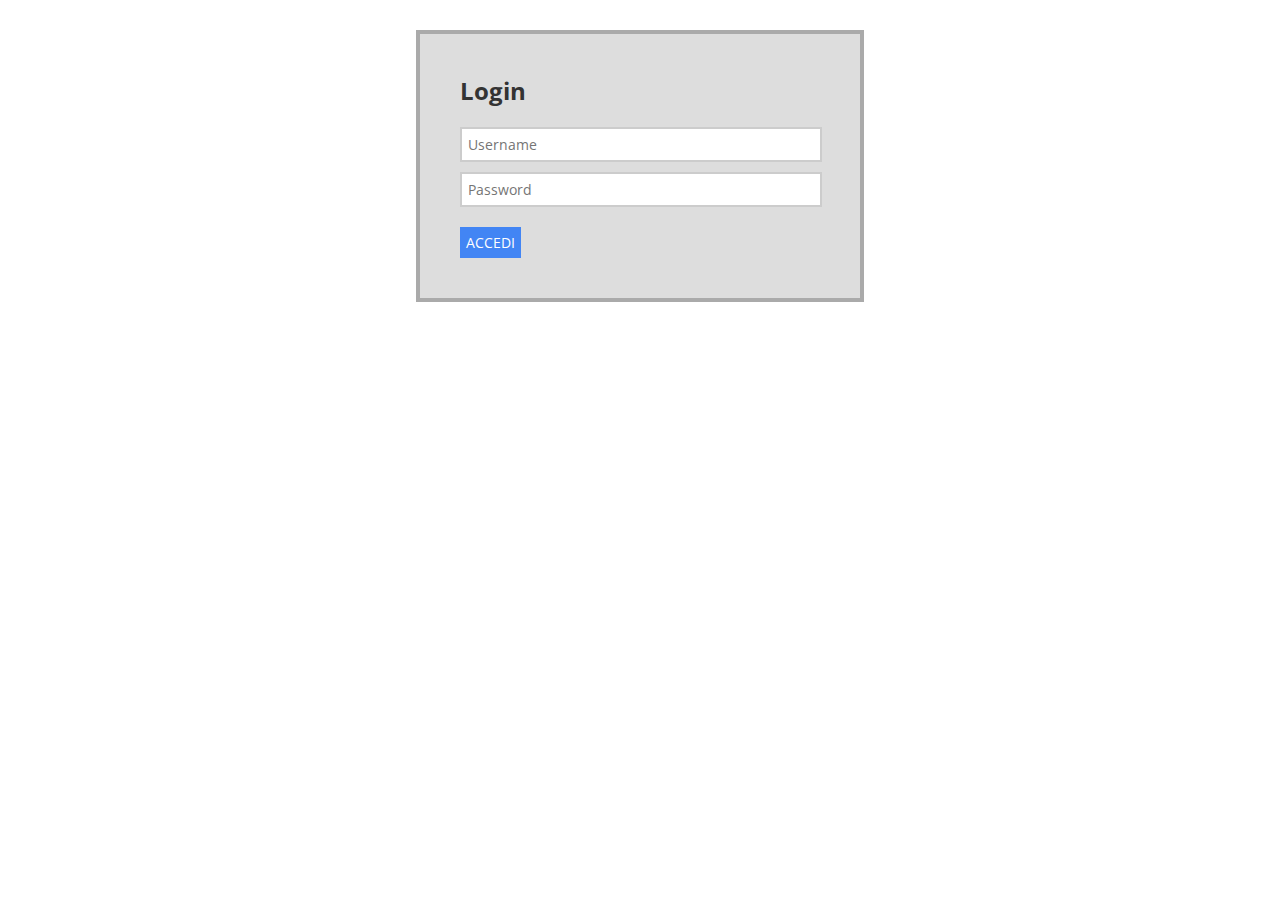
<file: code/index.html>
<!DOCTYPE html>
<html>
    <head>
        <title>Login</title>
        <link rel="stylesheet" href="https://fonts.googleapis.com/css?family=Open+Sans&display=swap">
        <link rel="stylesheet" href="style.css">
    </head>
    <body>
        <form method="post" action="file.html">
            <h1>Login</h1>
            <input type="text" id="username" placeholder="Username" name="username">
            <input type="password" id="password" placeholder="Password" name="password">
            <button type="submit" name="login">Accedi</button>
        </form>
    </body>
   </html>
</file>
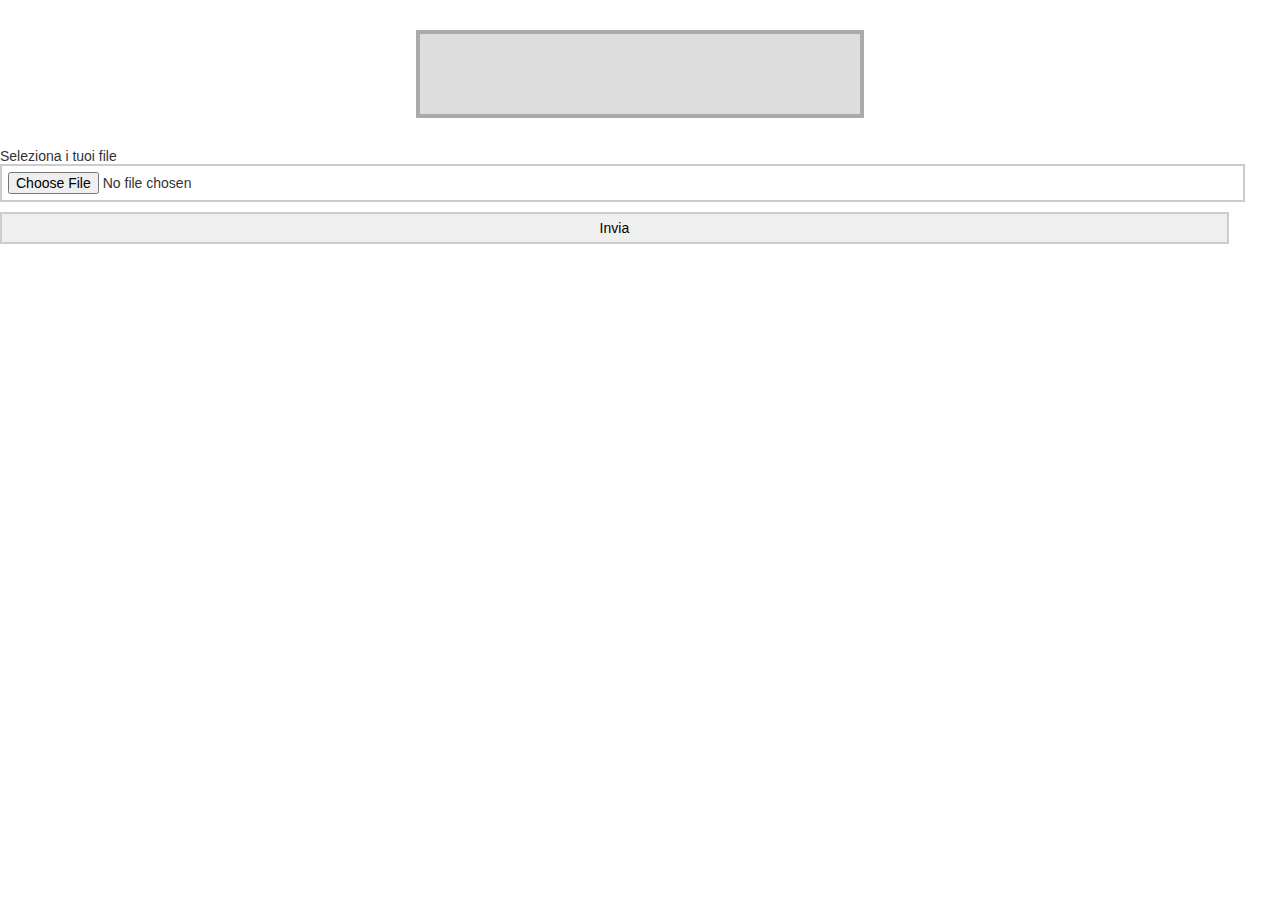
<file: code/file.html>
<!DOCTYPE html>
<html lang="en" dir="ltr">
  <head>
    <meta charset="utf-8">
    <title></title>
  </head>
   <link rel="stylesheet" href="style.css">
  <body>
    <div id="container">

    <form = "select"> </form>
     Seleziona i tuoi file

    <input type= "file" accept"video/">
    <input type="submit" class="button" value="Invia">
  </body>

  </html>
</file>
<file: code/style.css>
body {
    padding: 0;
    margin: 0;
    font: 14px 'Open sans', sans-serif;
    color: #333;

}
h1 {
    margin: 0;
    margin-bottom: 20px;
	font-size: 24px;
}
form { 
    padding: 40px;
    background: #DDD;
    border: 4px solid #AAA;
    width: 360px;
    margin: 30px auto;
}
input {
	font: 14px 'Open Sans', sans-serif;
    border: 2px solid #ccc;
    padding: 6px;
    display: block;
	margin-bottom: 10px;
    width: 96%;
}
button {
    font: 14px 'Open Sans', sans-serif;
    background-color: #4285f4;
    color: white;
    padding: 6px;
    cursor: pointer;
    border: none;
    margin-top: 10px;
	text-transform: uppercase;
}
</file>
